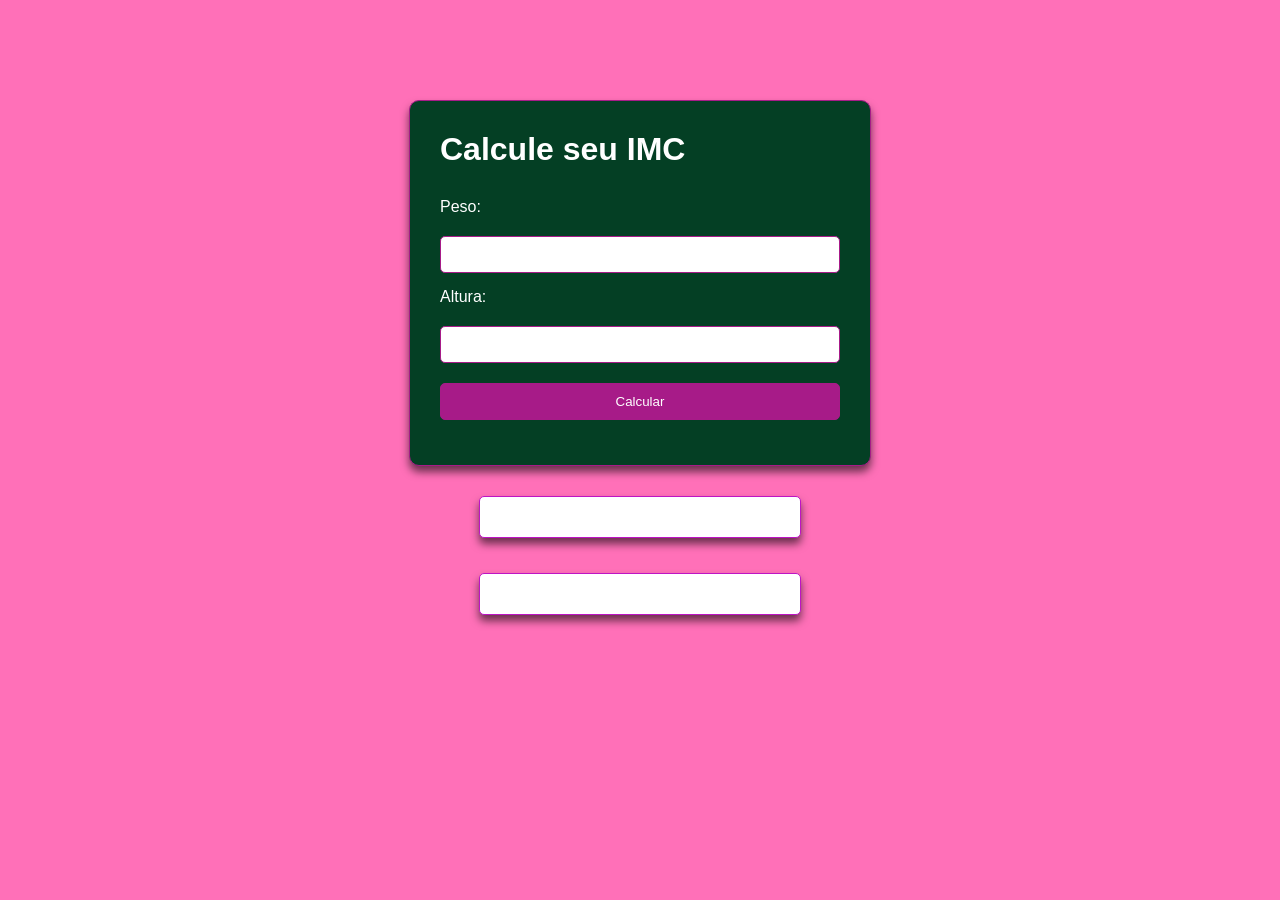
<file: cp - Calculadora imc/index.html>
<!DOCTYPE html>
<html lang="en">
<head>
    <meta charset="UTF-8">
    <meta name="viewport" content="width=device-width, initial-scale=1.0">
    <link rel="stylesheet" href="style.css">
    <title>Calculadora IMC</title>
</head>
<body>

    <div>
        <h1 id="titulo">Calcule seu IMC</h1>
        <label for="peso">Peso:</label>
        <input type="number" name="" id="txtPeso" step="0.1">
        

        <label for="altura">Altura:</label>
        <input type="number" name="" id="txtAltura" step="0.01"><!--step="0.01" é para o navegador aceitar com mais faculidade numeros decimais-->
        <input type="button" value="Calcular" id="btnA">
    </div>

    <h1 id="imc"></h1>
    <h2 id="classificacao_pessoas"></h2>

    <script src="script.js"></script>
</body>
</html>
</file>
<file: cp - Calculadora imc/style.css>
*{
    margin: 0;
    padding: 0;
}
body {
    font-family: Arial, sans-serif;
    background-color: rgba(255, 88, 172, 0.856);
    display: flex;
    flex-direction: column;
    align-items: center;

}

div {

    background-color:rgb(4, 63, 36);
    color: white;
    margin-top: 100px;
    margin-bottom: 10px;
    border: 1px solid #a71b88;
    border-radius: 10px;
    padding: 30px;
    box-shadow: 0 6px 8px rgba(0, 0, 0, 0.575);
    display: flex;
    flex-direction: column;
    width: 400px;
    backdrop-filter: blur(5px); 
}
#titulo{
    margin-bottom: 30px;
    
}

h1, label, input {
    margin-bottom: 15px;
}

input {
    margin-top: 5px;
    padding: 10px;
    border: 1px solid #a71b88;
    border-radius: 5px;
}
#btnA{
    background-color: #a71b88;
    color:white
    
}

#p, #a, #imc, #classificacao_pessoas {
    margin-top: 20px;
    background-color: white;
    padding: 10px;
    border-radius: 5px;
    width: 300px;
    height: 20px;
    text-align: center;
    border: 1px solid #be14c4;
    font-size: small;
    box-shadow: 0 6px 8px rgba(0, 0, 0, 0.575);
}
</file>
